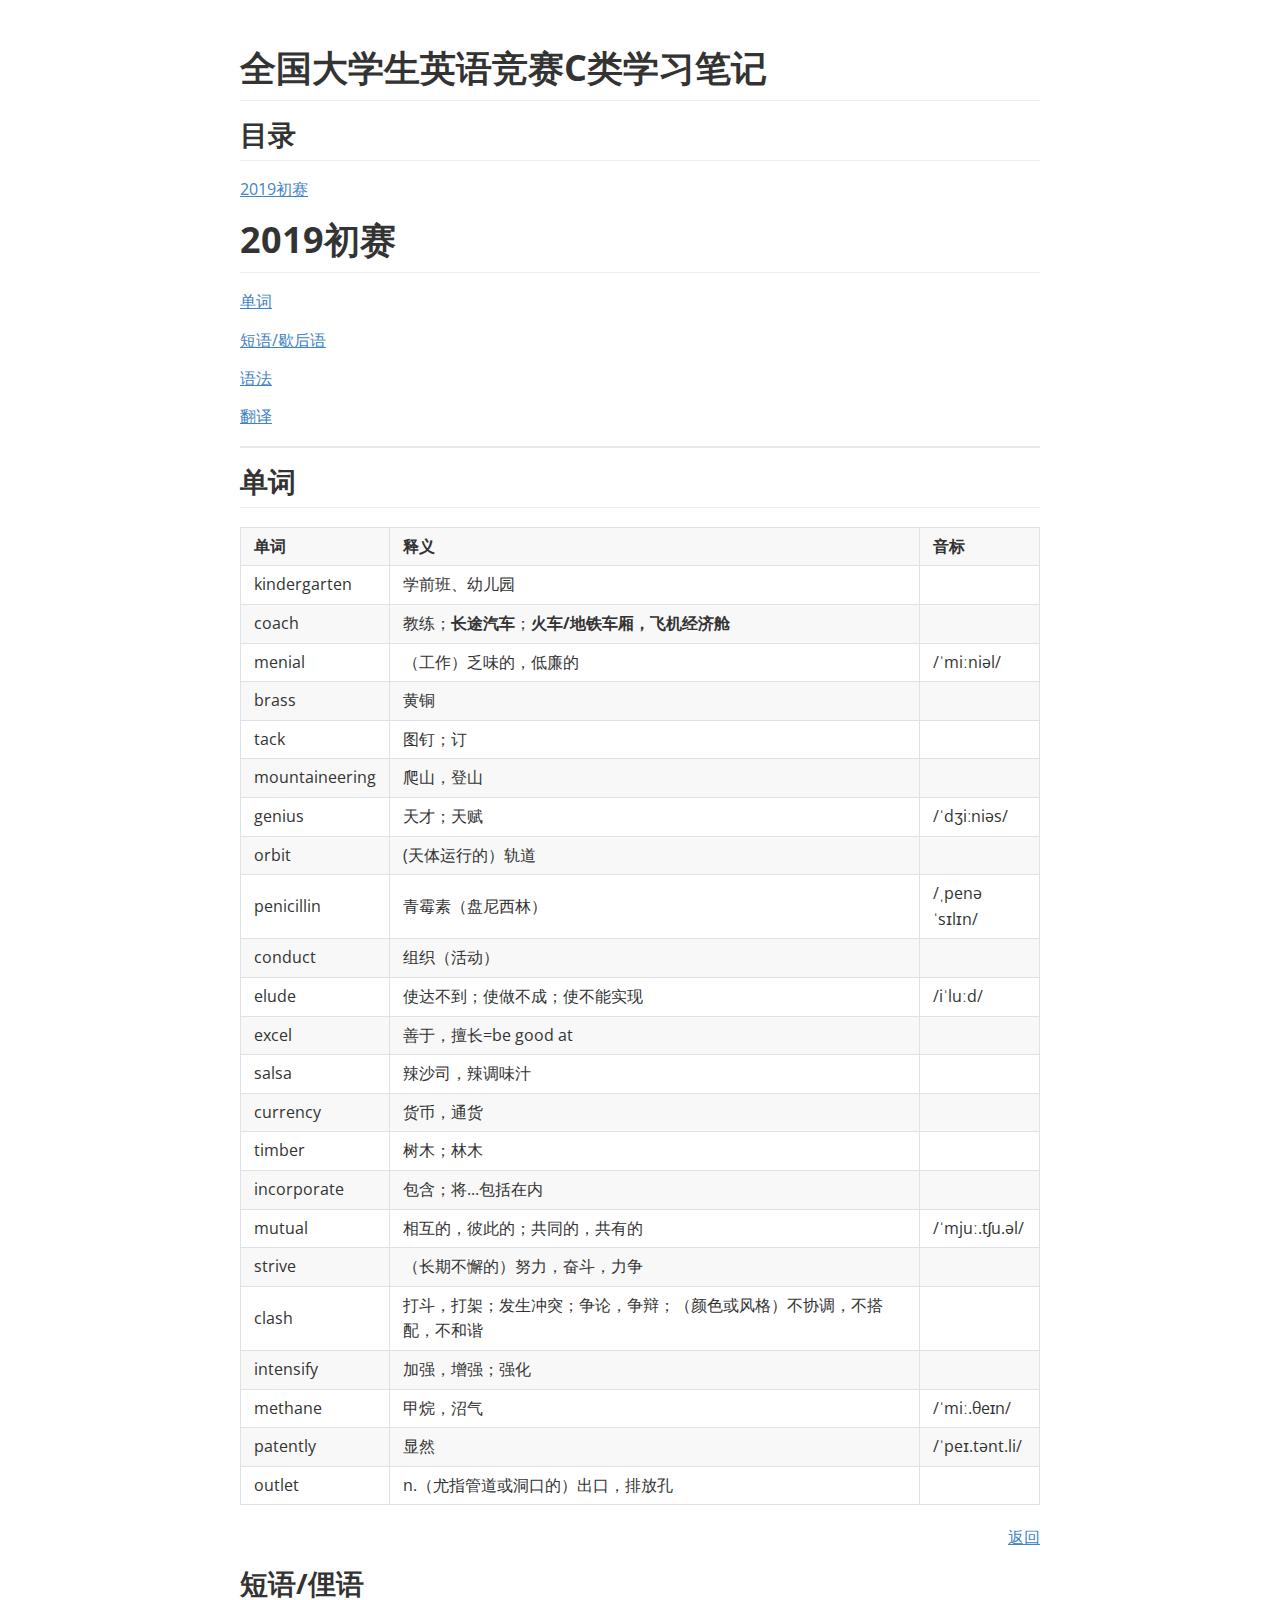
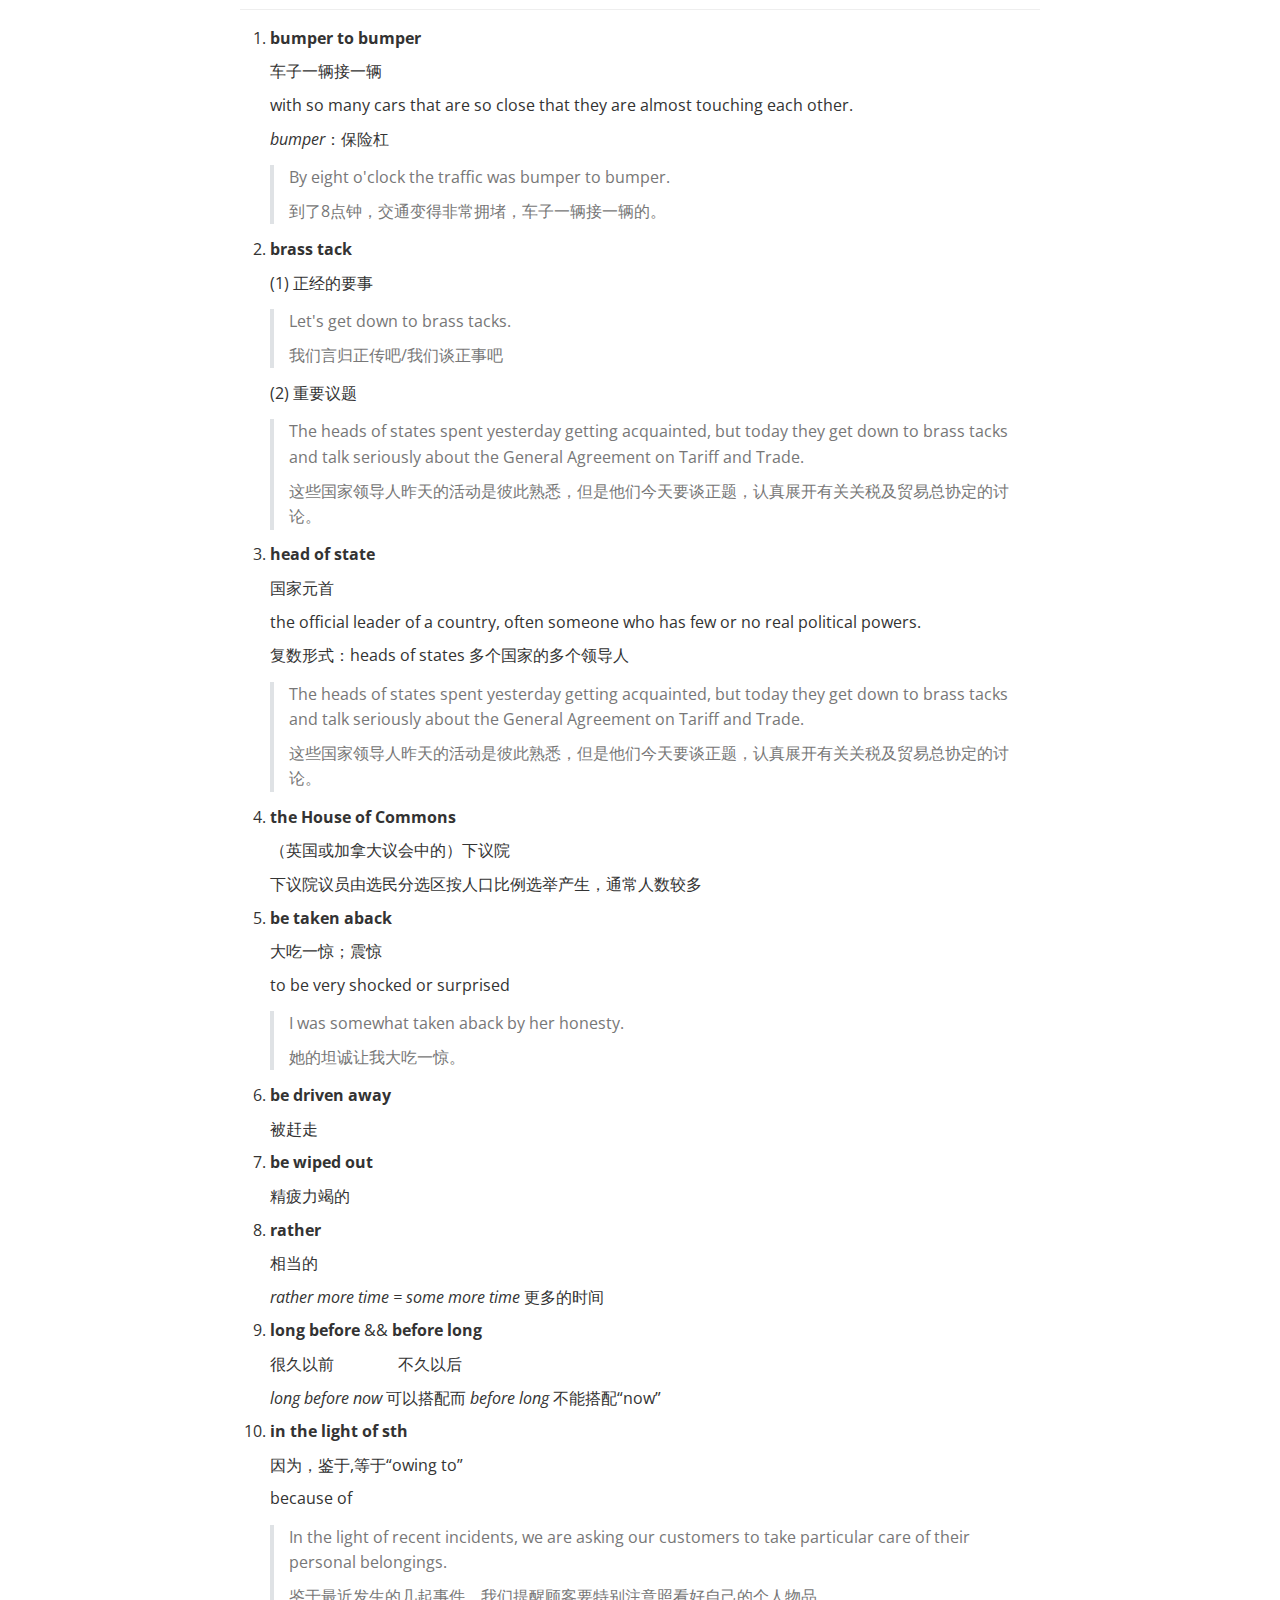
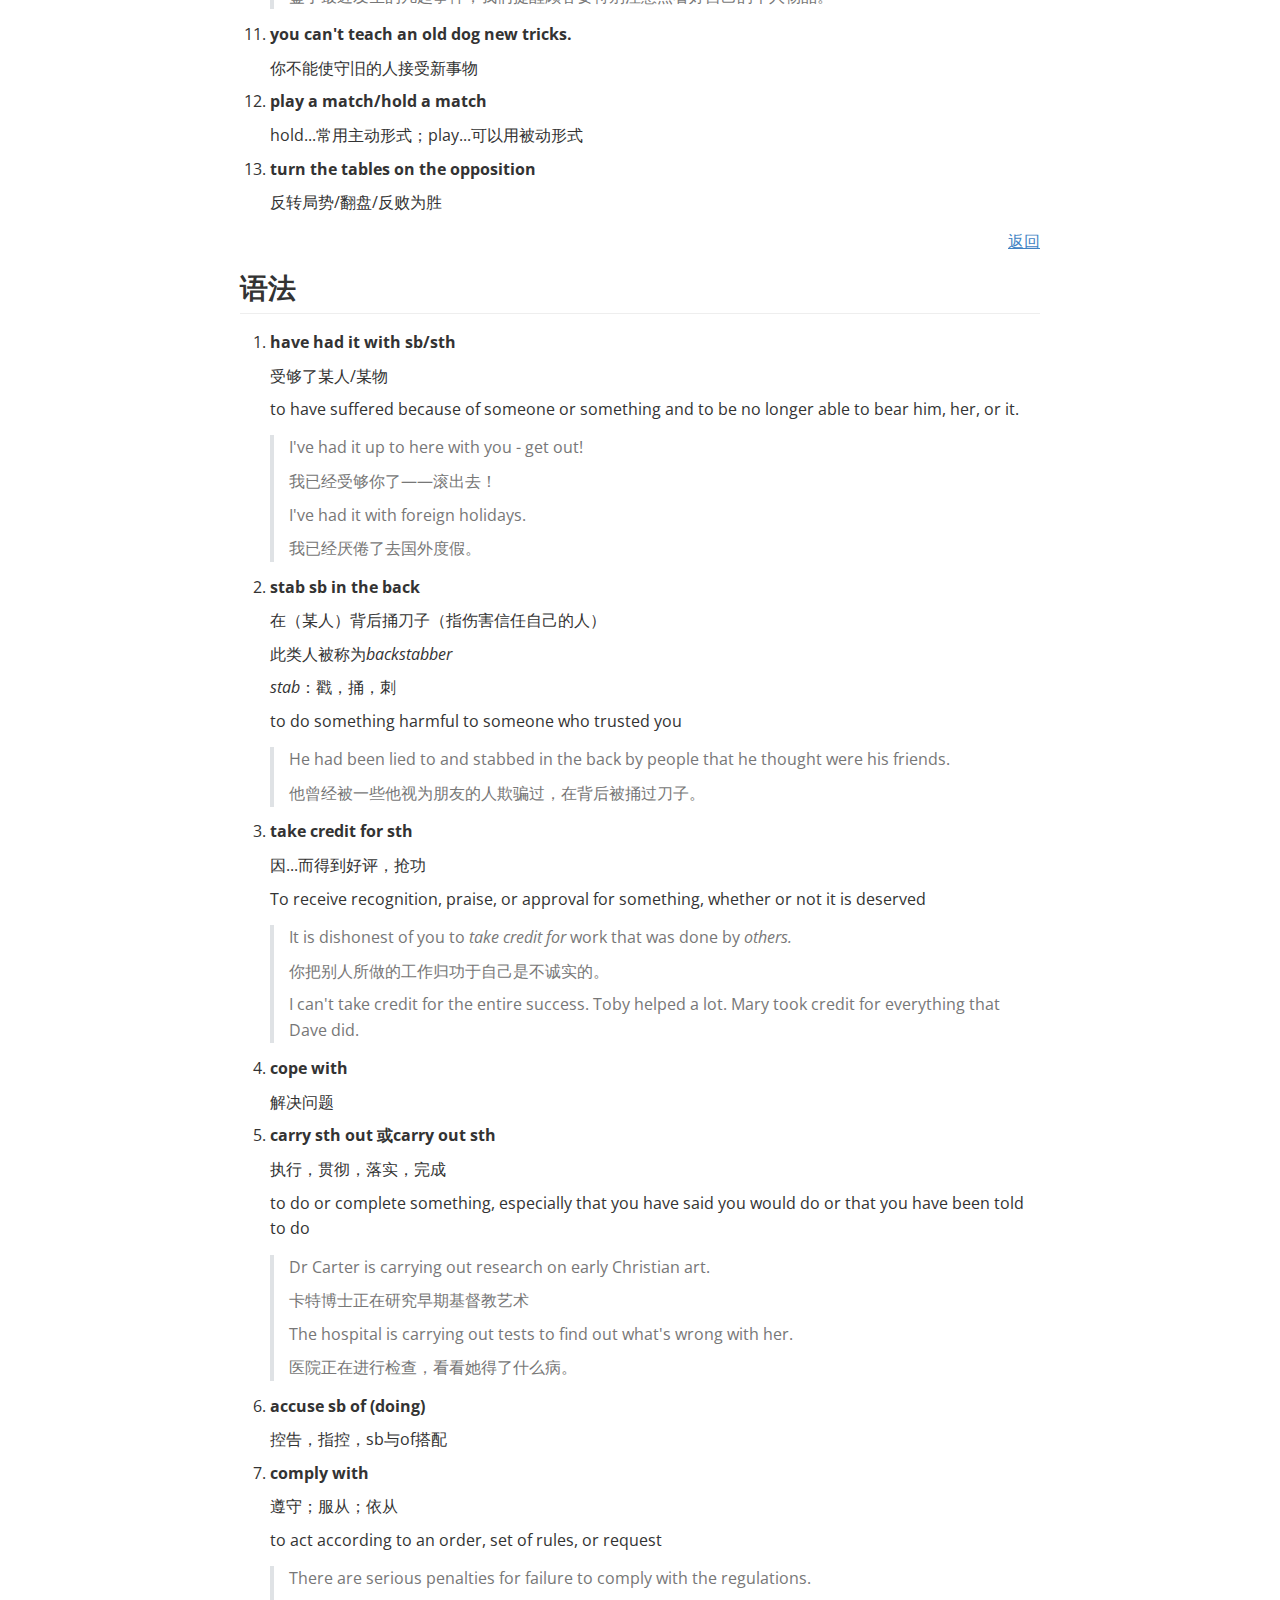
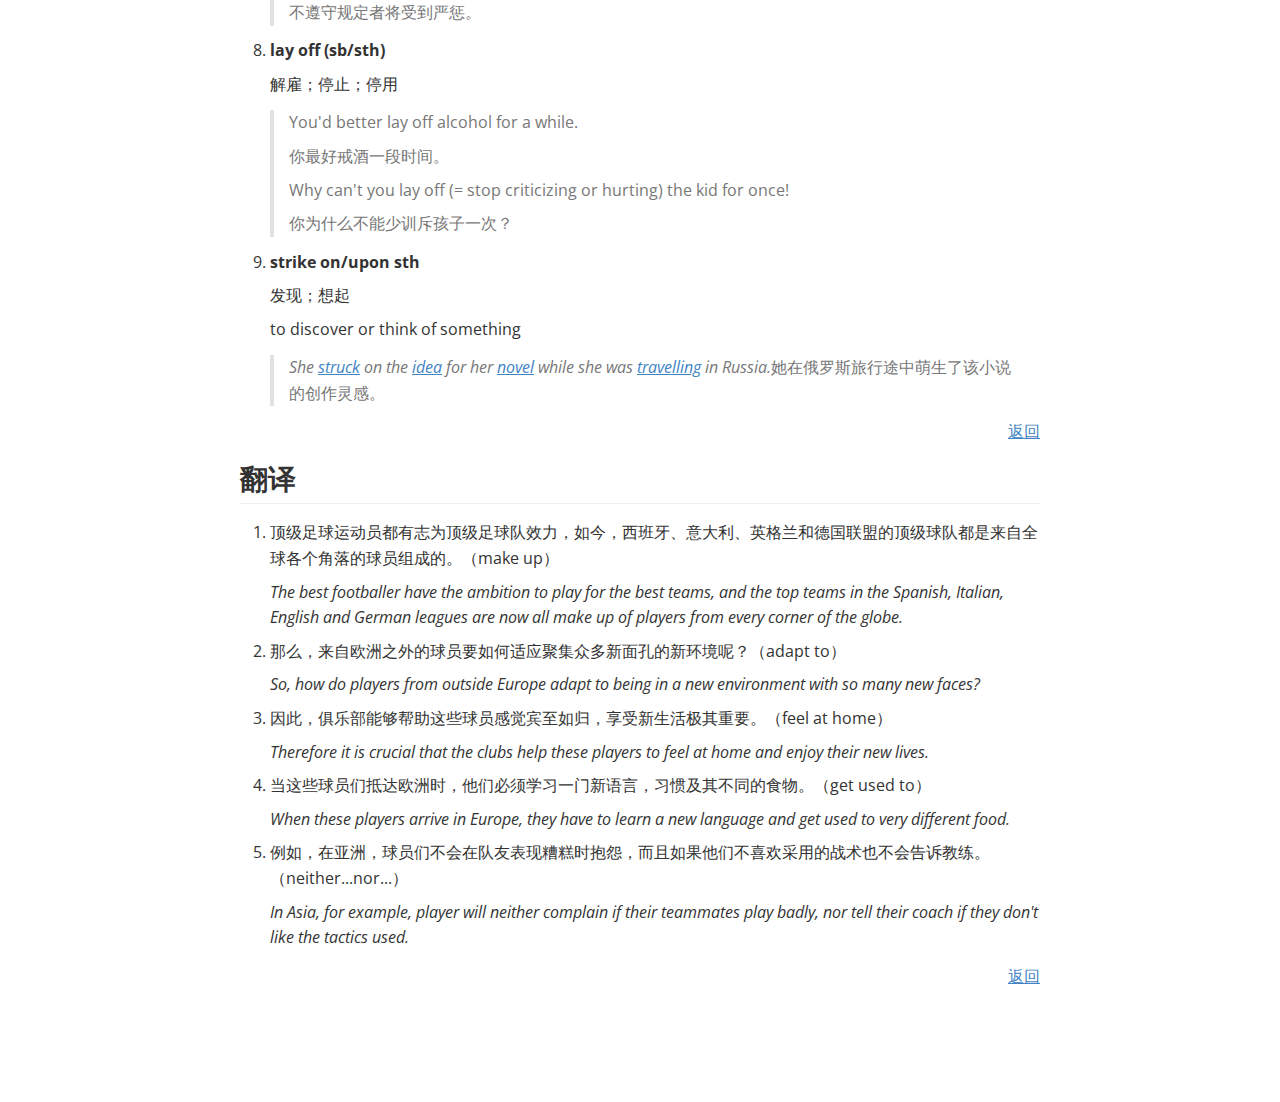
<file: English-study/英语竞赛.html>
<!doctype html>
<html>
<head>
<meta charset='UTF-8'><meta name='viewport' content='width=device-width initial-scale=1'>
<title>英语竞赛</title><link href='https://fonts.loli.net/css?family=Open+Sans:400italic,700italic,700,400&subset=latin,latin-ext' rel='stylesheet' type='text/css' /><style type='text/css'>html {overflow-x: initial !important;}:root { --bg-color:#ffffff; --text-color:#333333; --select-text-bg-color:#B5D6FC; --select-text-font-color:auto; --monospace:"Lucida Console",Consolas,"Courier",monospace; }
html { font-size: 14px; background-color: var(--bg-color); color: var(--text-color); font-family: "Helvetica Neue", Helvetica, Arial, sans-serif; -webkit-font-smoothing: antialiased; }
body { margin: 0px; padding: 0px; height: auto; bottom: 0px; top: 0px; left: 0px; right: 0px; font-size: 1rem; line-height: 1.42857; overflow-x: hidden; background: inherit; tab-size: 4; }
iframe { margin: auto; }
a.url { word-break: break-all; }
a:active, a:hover { outline: 0px; }
.in-text-selection, ::selection { text-shadow: none; background: var(--select-text-bg-color); color: var(--select-text-font-color); }
#write { margin: 0px auto; height: auto; width: inherit; word-break: normal; overflow-wrap: break-word; position: relative; white-space: normal; overflow-x: visible; padding-top: 40px; }
#write.first-line-indent p { text-indent: 2em; }
#write.first-line-indent li p, #write.first-line-indent p * { text-indent: 0px; }
#write.first-line-indent li { margin-left: 2em; }
.for-image #write { padding-left: 8px; padding-right: 8px; }
body.typora-export { padding-left: 30px; padding-right: 30px; }
.typora-export .footnote-line, .typora-export li, .typora-export p { white-space: pre-wrap; }
@media screen and (max-width: 500px) {
  body.typora-export { padding-left: 0px; padding-right: 0px; }
  #write { padding-left: 20px; padding-right: 20px; }
  .CodeMirror-sizer { margin-left: 0px !important; }
  .CodeMirror-gutters { display: none !important; }
}
#write li > figure:last-child { margin-bottom: 0.5rem; }
#write ol, #write ul { position: relative; }
img { max-width: 100%; vertical-align: middle; }
button, input, select, textarea { color: inherit; font: inherit; }
input[type="checkbox"], input[type="radio"] { line-height: normal; padding: 0px; }
*, ::after, ::before { box-sizing: border-box; }
#write h1, #write h2, #write h3, #write h4, #write h5, #write h6, #write p, #write pre { width: inherit; }
#write h1, #write h2, #write h3, #write h4, #write h5, #write h6, #write p { position: relative; }
p { line-height: inherit; }
h1, h2, h3, h4, h5, h6 { break-after: avoid-page; break-inside: avoid; orphans: 2; }
p { orphans: 4; }
h1 { font-size: 2rem; }
h2 { font-size: 1.8rem; }
h3 { font-size: 1.6rem; }
h4 { font-size: 1.4rem; }
h5 { font-size: 1.2rem; }
h6 { font-size: 1rem; }
.md-math-block, .md-rawblock, h1, h2, h3, h4, h5, h6, p { margin-top: 1rem; margin-bottom: 1rem; }
.hidden { display: none; }
.md-blockmeta { color: rgb(204, 204, 204); font-weight: 700; font-style: italic; }
a { cursor: pointer; }
sup.md-footnote { padding: 2px 4px; background-color: rgba(238, 238, 238, 0.7); color: rgb(85, 85, 85); border-radius: 4px; cursor: pointer; }
sup.md-footnote a, sup.md-footnote a:hover { color: inherit; text-transform: inherit; text-decoration: inherit; }
#write input[type="checkbox"] { cursor: pointer; width: inherit; height: inherit; }
figure { overflow-x: auto; margin: 1.2em 0px; max-width: calc(100% + 16px); padding: 0px; }
figure > table { margin: 0px !important; }
tr { break-inside: avoid; break-after: auto; }
thead { display: table-header-group; }
table { border-collapse: collapse; border-spacing: 0px; width: 100%; overflow: auto; break-inside: auto; text-align: left; }
table.md-table td { min-width: 32px; }
.CodeMirror-gutters { border-right: 0px; background-color: inherit; }
.CodeMirror-linenumber { user-select: none; }
.CodeMirror { text-align: left; }
.CodeMirror-placeholder { opacity: 0.3; }
.CodeMirror pre { padding: 0px 4px; }
.CodeMirror-lines { padding: 0px; }
div.hr:focus { cursor: none; }
#write pre { white-space: pre-wrap; }
#write.fences-no-line-wrapping pre { white-space: pre; }
#write pre.ty-contain-cm { white-space: normal; }
.CodeMirror-gutters { margin-right: 4px; }
.md-fences { font-size: 0.9rem; display: block; break-inside: avoid; text-align: left; overflow: visible; white-space: pre; background: inherit; position: relative !important; }
.md-diagram-panel { width: 100%; margin-top: 10px; text-align: center; padding-top: 0px; padding-bottom: 8px; overflow-x: auto; }
#write .md-fences.mock-cm { white-space: pre-wrap; }
.md-fences.md-fences-with-lineno { padding-left: 0px; }
#write.fences-no-line-wrapping .md-fences.mock-cm { white-space: pre; overflow-x: auto; }
.md-fences.mock-cm.md-fences-with-lineno { padding-left: 8px; }
.CodeMirror-line, twitterwidget { break-inside: avoid; }
.footnotes { opacity: 0.8; font-size: 0.9rem; margin-top: 1em; margin-bottom: 1em; }
.footnotes + .footnotes { margin-top: 0px; }
.md-reset { margin: 0px; padding: 0px; border: 0px; outline: 0px; vertical-align: top; background: 0px 0px; text-decoration: none; text-shadow: none; float: none; position: static; width: auto; height: auto; white-space: nowrap; cursor: inherit; -webkit-tap-highlight-color: transparent; line-height: normal; font-weight: 400; text-align: left; box-sizing: content-box; direction: ltr; }
li div { padding-top: 0px; }
blockquote { margin: 1rem 0px; }
li .mathjax-block, li p { margin: 0.5rem 0px; }
li { margin: 0px; position: relative; }
blockquote > :last-child { margin-bottom: 0px; }
blockquote > :first-child, li > :first-child { margin-top: 0px; }
.footnotes-area { color: rgb(136, 136, 136); margin-top: 0.714rem; padding-bottom: 0.143rem; white-space: normal; }
#write .footnote-line { white-space: pre-wrap; }
@media print {
  body, html { border: 1px solid transparent; height: 99%; break-after: avoid; break-before: avoid; }
  #write { margin-top: 0px; padding-top: 0px; border-color: transparent !important; }
  .typora-export * { -webkit-print-color-adjust: exact; }
  html.blink-to-pdf { font-size: 13px; }
  .typora-export #write { padding-left: 32px; padding-right: 32px; padding-bottom: 0px; break-after: avoid; }
  .typora-export #write::after { height: 0px; }
}
.footnote-line { margin-top: 0.714em; font-size: 0.7em; }
a img, img a { cursor: pointer; }
pre.md-meta-block { font-size: 0.8rem; min-height: 0.8rem; white-space: pre-wrap; background: rgb(204, 204, 204); display: block; overflow-x: hidden; }
p > .md-image:only-child:not(.md-img-error) img, p > img:only-child { display: block; margin: auto; }
p > .md-image:only-child { display: inline-block; width: 100%; }
#write .MathJax_Display { margin: 0.8em 0px 0px; }
.md-math-block { width: 100%; }
.md-math-block:not(:empty)::after { display: none; }
[contenteditable="true"]:active, [contenteditable="true"]:focus { outline: 0px; box-shadow: none; }
.md-task-list-item { position: relative; list-style-type: none; }
.task-list-item.md-task-list-item { padding-left: 0px; }
.md-task-list-item > input { position: absolute; top: 0px; left: 0px; margin-left: -1.2em; margin-top: calc(1em - 10px); border: none; }
.math { font-size: 1rem; }
.md-toc { min-height: 3.58rem; position: relative; font-size: 0.9rem; border-radius: 10px; }
.md-toc-content { position: relative; margin-left: 0px; }
.md-toc-content::after, .md-toc::after { display: none; }
.md-toc-item { display: block; color: rgb(65, 131, 196); }
.md-toc-item a { text-decoration: none; }
.md-toc-inner:hover { text-decoration: underline; }
.md-toc-inner { display: inline-block; cursor: pointer; }
.md-toc-h1 .md-toc-inner { margin-left: 0px; font-weight: 700; }
.md-toc-h2 .md-toc-inner { margin-left: 2em; }
.md-toc-h3 .md-toc-inner { margin-left: 4em; }
.md-toc-h4 .md-toc-inner { margin-left: 6em; }
.md-toc-h5 .md-toc-inner { margin-left: 8em; }
.md-toc-h6 .md-toc-inner { margin-left: 10em; }
@media screen and (max-width: 48em) {
  .md-toc-h3 .md-toc-inner { margin-left: 3.5em; }
  .md-toc-h4 .md-toc-inner { margin-left: 5em; }
  .md-toc-h5 .md-toc-inner { margin-left: 6.5em; }
  .md-toc-h6 .md-toc-inner { margin-left: 8em; }
}
a.md-toc-inner { font-size: inherit; font-style: inherit; font-weight: inherit; line-height: inherit; }
.footnote-line a:not(.reversefootnote) { color: inherit; }
.md-attr { display: none; }
.md-fn-count::after { content: "."; }
code, pre, samp, tt { font-family: var(--monospace); }
kbd { margin: 0px 0.1em; padding: 0.1em 0.6em; font-size: 0.8em; color: rgb(36, 39, 41); background: rgb(255, 255, 255); border: 1px solid rgb(173, 179, 185); border-radius: 3px; box-shadow: rgba(12, 13, 14, 0.2) 0px 1px 0px, rgb(255, 255, 255) 0px 0px 0px 2px inset; white-space: nowrap; vertical-align: middle; }
.md-comment { color: rgb(162, 127, 3); opacity: 0.8; font-family: var(--monospace); }
code { text-align: left; vertical-align: initial; }
a.md-print-anchor { white-space: pre !important; border-width: initial !important; border-style: none !important; border-color: initial !important; display: inline-block !important; position: absolute !important; width: 1px !important; right: 0px !important; outline: 0px !important; background: 0px 0px !important; text-decoration: initial !important; text-shadow: initial !important; }
.md-inline-math .MathJax_SVG .noError { display: none !important; }
.html-for-mac .inline-math-svg .MathJax_SVG { vertical-align: 0.2px; }
.md-math-block .MathJax_SVG_Display { text-align: center; margin: 0px; position: relative; text-indent: 0px; max-width: none; max-height: none; min-height: 0px; min-width: 100%; width: auto; overflow-y: hidden; display: block !important; }
.MathJax_SVG_Display, .md-inline-math .MathJax_SVG_Display { width: auto; margin: inherit; display: inline-block !important; }
.MathJax_SVG .MJX-monospace { font-family: var(--monospace); }
.MathJax_SVG .MJX-sans-serif { font-family: sans-serif; }
.MathJax_SVG { display: inline; font-style: normal; font-weight: 400; line-height: normal; zoom: 90%; text-indent: 0px; text-align: left; text-transform: none; letter-spacing: normal; word-spacing: normal; overflow-wrap: normal; white-space: nowrap; float: none; direction: ltr; max-width: none; max-height: none; min-width: 0px; min-height: 0px; border: 0px; padding: 0px; margin: 0px; }
.MathJax_SVG * { transition: none 0s ease 0s; }
.MathJax_SVG_Display svg { vertical-align: middle !important; margin-bottom: 0px !important; margin-top: 0px !important; }
.os-windows.monocolor-emoji .md-emoji { font-family: "Segoe UI Symbol", sans-serif; }
.md-diagram-panel > svg { max-width: 100%; }
[lang="mermaid"] svg, [lang="flow"] svg { max-width: 100%; height: auto; }
[lang="mermaid"] .node text { font-size: 1rem; }
table tr th { border-bottom: 0px; }
video { max-width: 100%; display: block; margin: 0px auto; }
iframe { max-width: 100%; width: 100%; border: none; }
.highlight td, .highlight tr { border: 0px; }
svg[id^="mermaidChart"] { line-height: 1em; }
mark { background: rgb(255, 255, 0); color: rgb(0, 0, 0); }
.md-html-inline .md-plain, .md-html-inline strong, mark .md-inline-math, mark strong { color: inherit; }
mark .md-meta { color: rgb(0, 0, 0); opacity: 0.3 !important; }


:root {
    --side-bar-bg-color: #fafafa;
    --control-text-color: #777;
}

@include-when-export url(https://fonts.loli.net/css?family=Open+Sans:400italic,700italic,700,400&subset=latin,latin-ext);

html {
    font-size: 16px;
}

body {
    font-family: "Open Sans","Clear Sans","Helvetica Neue",Helvetica,Arial,sans-serif;
    color: rgb(51, 51, 51);
    line-height: 1.6;
}

#write {
    max-width: 860px;
  	margin: 0 auto;
  	padding: 30px;
    padding-bottom: 100px;
}
#write > ul:first-child,
#write > ol:first-child{
    margin-top: 30px;
}

a {
    color: #4183C4;
}
h1,
h2,
h3,
h4,
h5,
h6 {
    position: relative;
    margin-top: 1rem;
    margin-bottom: 1rem;
    font-weight: bold;
    line-height: 1.4;
    cursor: text;
}
h1:hover a.anchor,
h2:hover a.anchor,
h3:hover a.anchor,
h4:hover a.anchor,
h5:hover a.anchor,
h6:hover a.anchor {
    text-decoration: none;
}
h1 tt,
h1 code {
    font-size: inherit;
}
h2 tt,
h2 code {
    font-size: inherit;
}
h3 tt,
h3 code {
    font-size: inherit;
}
h4 tt,
h4 code {
    font-size: inherit;
}
h5 tt,
h5 code {
    font-size: inherit;
}
h6 tt,
h6 code {
    font-size: inherit;
}
h1 {
    padding-bottom: .3em;
    font-size: 2.25em;
    line-height: 1.2;
    border-bottom: 1px solid #eee;
}
h2 {
   padding-bottom: .3em;
    font-size: 1.75em;
    line-height: 1.225;
    border-bottom: 1px solid #eee;
}
h3 {
    font-size: 1.5em;
    line-height: 1.43;
}
h4 {
    font-size: 1.25em;
}
h5 {
    font-size: 1em;
}
h6 {
   font-size: 1em;
    color: #777;
}
p,
blockquote,
ul,
ol,
dl,
table{
    margin: 0.8em 0;
}
li>ol,
li>ul {
    margin: 0 0;
}
hr {
    height: 2px;
    padding: 0;
    margin: 16px 0;
    background-color: #e7e7e7;
    border: 0 none;
    overflow: hidden;
    box-sizing: content-box;
}

li p.first {
    display: inline-block;
}
ul,
ol {
    padding-left: 30px;
}
ul:first-child,
ol:first-child {
    margin-top: 0;
}
ul:last-child,
ol:last-child {
    margin-bottom: 0;
}
blockquote {
    border-left: 4px solid #dfe2e5;
    padding: 0 15px;
    color: #777777;
}
blockquote blockquote {
    padding-right: 0;
}
table {
    padding: 0;
    word-break: initial;
}
table tr {
    border-top: 1px solid #dfe2e5;
    margin: 0;
    padding: 0;
}
table tr:nth-child(2n),
thead {
    background-color: #f8f8f8;
}
table tr th {
    font-weight: bold;
    border: 1px solid #dfe2e5;
    border-bottom: 0;
    margin: 0;
    padding: 6px 13px;
}
table tr td {
    border: 1px solid #dfe2e5;
    margin: 0;
    padding: 6px 13px;
}
table tr th:first-child,
table tr td:first-child {
    margin-top: 0;
}
table tr th:last-child,
table tr td:last-child {
    margin-bottom: 0;
}

.CodeMirror-lines {
    padding-left: 4px;
}

.code-tooltip {
    box-shadow: 0 1px 1px 0 rgba(0,28,36,.3);
    border-top: 1px solid #eef2f2;
}

.md-fences,
code,
tt {
    border: 1px solid #e7eaed;
    background-color: #f8f8f8;
    border-radius: 3px;
    padding: 0;
    padding: 2px 4px 0px 4px;
    font-size: 0.9em;
}

code {
    background-color: #f3f4f4;
    padding: 0 2px 0 2px;
}

.md-fences {
    margin-bottom: 15px;
    margin-top: 15px;
    padding-top: 8px;
    padding-bottom: 6px;
}


.md-task-list-item > input {
  margin-left: -1.3em;
}

@media print {
    html {
        font-size: 13px;
    }
    table,
    pre {
        page-break-inside: avoid;
    }
    pre {
        word-wrap: break-word;
    }
}

.md-fences {
	background-color: #f8f8f8;
}
#write pre.md-meta-block {
	padding: 1rem;
    font-size: 85%;
    line-height: 1.45;
    background-color: #f7f7f7;
    border: 0;
    border-radius: 3px;
    color: #777777;
    margin-top: 0 !important;
}

.mathjax-block>.code-tooltip {
	bottom: .375rem;
}

.md-mathjax-midline {
    background: #fafafa;
}

#write>h3.md-focus:before{
	left: -1.5625rem;
	top: .375rem;
}
#write>h4.md-focus:before{
	left: -1.5625rem;
	top: .285714286rem;
}
#write>h5.md-focus:before{
	left: -1.5625rem;
	top: .285714286rem;
}
#write>h6.md-focus:before{
	left: -1.5625rem;
	top: .285714286rem;
}
.md-image>.md-meta {
    /*border: 1px solid #ddd;*/
    border-radius: 3px;
    padding: 2px 0px 0px 4px;
    font-size: 0.9em;
    color: inherit;
}

.md-tag {
    color: #a7a7a7;
    opacity: 1;
}

.md-toc { 
    margin-top:20px;
    padding-bottom:20px;
}

.sidebar-tabs {
    border-bottom: none;
}

#typora-quick-open {
    border: 1px solid #ddd;
    background-color: #f8f8f8;
}

#typora-quick-open-item {
    background-color: #FAFAFA;
    border-color: #FEFEFE #e5e5e5 #e5e5e5 #eee;
    border-style: solid;
    border-width: 1px;
}

/** focus mode */
.on-focus-mode blockquote {
    border-left-color: rgba(85, 85, 85, 0.12);
}

header, .context-menu, .megamenu-content, footer{
    font-family: "Segoe UI", "Arial", sans-serif;
}

.file-node-content:hover .file-node-icon,
.file-node-content:hover .file-node-open-state{
    visibility: visible;
}

.mac-seamless-mode #typora-sidebar {
    background-color: #fafafa;
    background-color: var(--side-bar-bg-color);
}

.md-lang {
    color: #b4654d;
}

.html-for-mac .context-menu {
    --item-hover-bg-color: #E6F0FE;
}

#md-notification .btn {
    border: 0;
}

.dropdown-menu .divider {
    border-color: #e5e5e5;
}

.ty-preferences .window-content {
    background-color: #fafafa;
}

.ty-preferences .nav-group-item.active {
    color: white;
    background: #999;
}


</style>
</head>
<body class='typora-export os-windows' >
<div  id='write'  class = 'is-node'><h1><a name="全国大学生英语竞赛c类学习笔记" class="md-header-anchor"></a><span>全国大学生英语竞赛C类学习笔记</span></h1><h2><a name="目录" class="md-header-anchor"></a><span>目录</span></h2><p><a href='#2019'><span>2019初赛</span></a></p><p><a id="2019"></a></p><h1><a name="2019初赛" class="md-header-anchor"></a><span>2019初赛</span></h1><p><a href='#word2019'><span>单词</span></a></p><p><a href='#phrase2019'><span>短语/歇后语</span></a></p><p><a href='#grammar2019'><span>语法</span></a></p><p><a href='#translate2019'><span>翻译</span></a></p><hr /><p><a id="word2019"></a></p><h2><a name="单词" class="md-header-anchor"></a><span>单词</span></h2><figure><table><thead><tr><th><span>单词</span></th><th><span>释义</span></th><th><span>音标</span></th></tr></thead><tbody><tr><td><span>kindergarten</span></td><td><span>学前班、幼儿园</span></td><td>&nbsp;</td></tr><tr><td><span>coach</span></td><td><span>教练；</span><strong><span>长途汽车</span></strong><span>；</span><strong><span>火车/地铁车厢，飞机经济舱</span></strong></td><td>&nbsp;</td></tr><tr><td><span>menial</span></td><td><span>（工作）乏味的，低廉的</span></td><td><span>/ˈmiːniəl/</span></td></tr><tr><td><span>brass</span></td><td><span>黄铜</span></td><td>&nbsp;</td></tr><tr><td><span>tack</span></td><td><span>图钉；订</span></td><td>&nbsp;</td></tr><tr><td><span>mountaineering</span></td><td><span>爬山，登山</span></td><td>&nbsp;</td></tr><tr><td><span>genius</span></td><td><span>天才；天赋</span></td><td><span>/ˈdʒiːniəs/</span></td></tr><tr><td><span>orbit</span></td><td><span>(天体运行的）轨道</span></td><td>&nbsp;</td></tr><tr><td><span>penicillin</span></td><td><span>青霉素（盘尼西林）</span></td><td><span>/ˌpenəˈsɪlɪn/</span></td></tr><tr><td><span>conduct</span></td><td><span>组织（活动）</span></td><td>&nbsp;</td></tr><tr><td><span>elude</span></td><td><span>使达不到；使做不成；使不能实现</span></td><td><span>/iˈluːd/</span></td></tr><tr><td><span>excel</span></td><td><span>善于，擅长=be good at</span></td><td>&nbsp;</td></tr><tr><td><span>salsa</span></td><td><span>辣沙司，辣调味汁</span></td><td>&nbsp;</td></tr><tr><td><span>currency</span></td><td><span>货币，通货</span></td><td>&nbsp;</td></tr><tr><td><span>timber</span></td><td><span>树木；林木</span></td><td>&nbsp;</td></tr><tr><td><span>incorporate</span></td><td><span>包含；将...包括在内</span></td><td>&nbsp;</td></tr><tr><td><span>mutual</span></td><td><span>相互的，彼此的；共同的，共有的</span></td><td><span>/ˈmjuː.tʃu.əl/</span></td></tr><tr><td><span>strive</span></td><td><span>（长期不懈的）努力，奋斗，力争</span></td><td>&nbsp;</td></tr><tr><td><span>clash</span></td><td><span>打斗，打架；发生冲突；争论，争辩；（颜色或风格）不协调，不搭配，不和谐</span></td><td>&nbsp;</td></tr><tr><td><span>intensify</span></td><td><span>加强，增强；强化</span></td><td>&nbsp;</td></tr><tr><td><span>methane</span></td><td><span>甲烷，沼气</span></td><td><span>/ˈmiː.θeɪn/</span></td></tr><tr><td><span>patently</span></td><td><span>显然</span></td><td><span>/ˈpeɪ.tənt.li/</span></td></tr><tr><td><span>outlet</span></td><td><span>n.（尤指管道或洞口的）出口，排放孔</span></td><td>&nbsp;</td></tr></tbody></table></figure><p align="right"><a href="#2019">返回</a></p><p><a id="phrase2019"></a></p><h2><a name="短语俚语" class="md-header-anchor"></a><span>短语/俚语</span></h2><ol start='' ><li><p><strong><span>bumper to bumper</span></strong></p><p><span>车子一辆接一辆</span></p><p><span>with so many cars that are so close that they are almost touching each other.</span></p><p><em><span>bumper</span></em><span>：保险杠</span></p><blockquote><p><span>By eight o&#39;clock the traffic was bumper to bumper.</span></p><p><span>到了8点钟，交通变得非常拥堵，车子一辆接一辆的。</span></p></blockquote></li><li><p><strong><span>brass tack</span></strong></p><p><span>(1) 正经的要事</span></p><blockquote><p><span>Let&#39;s get down to brass tacks.</span></p><p><span>我们言归正传吧/我们谈正事吧</span></p></blockquote><p><span>(2) 重要议题</span></p><blockquote><p><span>The heads of states spent yesterday getting acquainted, but today they get down to brass tacks and talk seriously about the General Agreement on Tariff and Trade.</span></p><p><span>这些国家领导人昨天的活动是彼此熟悉，但是他们今天要谈正题，认真展开有关关税及贸易总协定的讨论。</span></p></blockquote></li><li><p><strong><span>head of state</span></strong></p><p><span>国家元首</span></p><p><span>the official leader of a country, often someone who has few or no real political powers.</span></p><p><span>复数形式：heads of states 多个国家的多个领导人</span></p><blockquote><p><span>The heads of states spent yesterday getting acquainted, but today they get down to brass tacks and talk seriously about the General Agreement on Tariff and Trade.</span></p><p><span>这些国家领导人昨天的活动是彼此熟悉，但是他们今天要谈正题，认真展开有关关税及贸易总协定的讨论。</span></p></blockquote></li><li><p><strong><span>the House of Commons</span></strong></p><p><span>（英国或加拿大议会中的）下议院</span></p><p><span>下议院议员由选民分选区按人口比例选举产生，通常人数较多</span></p></li><li><p><strong><span>be taken aback</span></strong></p><p><span>大吃一惊；震惊</span></p><p><span>to be very shocked or surprised</span></p><blockquote><p><span>I was somewhat taken aback by her honesty.</span></p><p><span>她的坦诚让我大吃一惊。</span></p></blockquote></li><li><p><strong><span>be driven away</span></strong></p><p><span>被赶走</span></p></li><li><p><strong><span>be wiped out</span></strong></p><p><span>精疲力竭的</span></p></li><li><p><strong><span>rather</span></strong></p><p><span>相当的</span></p><p><em><span>rather more time = some more time</span></em><span> 更多的时间</span></p></li><li><p><strong><span>long before</span></strong><span> &amp;&amp; </span><strong><span>before long</span></strong></p><p><span>很久以前                不久以后</span></p><p><em><span>long before now</span></em><span> 可以搭配而 </span><em><span>before long</span></em><span> 不能搭配“now”</span></p></li><li><p><strong><span>in the light of sth</span></strong></p><p><span>因为，鉴于,等于“owing to”</span></p><p><span>because of</span></p><blockquote><p><span>In the light of recent incidents, we are asking our customers to take particular care of their personal belongings.</span></p><p><span>鉴于最近发生的几起事件，我们提醒顾客要特别注意照看好自己的个人物品。</span></p></blockquote></li><li><p><strong><span>you can&#39;t teach an old dog new tricks.</span></strong></p><p><span>你不能使守旧的人接受新事物</span></p></li><li><p><strong><span>play a match/hold a match</span></strong></p><p><span>hold...常用主动形式；play...可以用被动形式</span></p></li><li><p><strong><span>turn the tables on the opposition</span></strong></p><p><span>反转局势/翻盘/反败为胜</span></p></li></ol><p align="right"><a href="#2019">返回</a></p><p><a id="grammar2019"></a></p><h2><a name="语法" class="md-header-anchor"></a><span>语法</span></h2><ol start='' ><li><p><strong><span>have had it with sb/sth</span></strong></p><p><span>受够了某人/某物</span></p><p><span>to have suffered because of someone or something and to be no longer able to bear him, her, or it.</span></p><blockquote><p><span>I&#39;ve had it up to here with you - get out!</span></p><p><span>我已经受够你了——滚出去！</span></p><p><span>I&#39;ve had it with foreign holidays.</span></p><p><span>我已经厌倦了去国外度假。</span></p></blockquote></li><li><p><strong><span>stab sb in the back</span></strong></p><p><span>在（某人）背后捅刀子（指伤害信任自己的人）</span></p><p><span>此类人被称为</span><em><span>backstabber</span></em></p><p><em><span>stab</span></em><span>：戳，捅，刺</span></p><p><span>to do something harmful to someone who trusted you</span></p><blockquote><p><span>He had been lied to and stabbed in the back by people that he thought were his friends.</span></p><p><span>他曾经被一些他视为朋友的人欺骗过，在背后被捅过刀子。</span></p></blockquote></li><li><p><strong><span>take credit for sth</span></strong></p><p><span>因...而得到好评，抢功</span></p><p><span>To receive recognition, praise, or approval for something, whether or not it is deserved</span></p><blockquote><p><span>It is dishonest of you to </span><em><span>take</span></em><span> </span><em><span>credit</span></em><span> </span><em><span>for</span></em><span> work that was done by </span><em><span>others.</span></em></p><p><span>你把别人所做的工作归功于自己是不诚实的。</span></p><p><span>I can&#39;t take credit for the entire success. Toby helped a lot. Mary took credit for everything that Dave did.</span></p></blockquote></li><li><p><strong><span>cope with</span></strong></p><p><span>解决问题</span></p></li><li><p><strong><span>carry sth out 或carry out sth</span></strong></p><p><span>执行，贯彻，落实，完成</span></p><p><span>to do or complete something, especially that you have said you would do or that you have been told to do</span></p><blockquote><p><span>Dr Carter is carrying out research on early Christian art.</span></p><p><span>卡特博士正在研究早期基督教艺术</span></p><p><span>The hospital is carrying out tests to find out what&#39;s wrong with her.</span></p><p><span>医院正在进行检查，看看她得了什么病。</span></p></blockquote></li><li><p><strong><span>accuse sb of (doing)</span></strong></p><p><span>控告，指控，sb与of搭配</span></p></li><li><p><strong><span>comply with</span></strong></p><p><span>遵守；服从；依从</span></p><p><span>to act according to an order, set of rules, or request</span></p><blockquote><p><span>There are serious penalties for failure to comply with the regulations.</span></p><p><span>不遵守规定者将受到严惩。</span></p></blockquote></li><li><p><strong><span>lay off (sb/sth)</span></strong></p><p><span>解雇；停止；停用</span></p><blockquote><p><span>You&#39;d better lay off alcohol for a while.</span></p><p><span>你最好戒酒一段时间。</span></p><p><span>Why can&#39;t you lay off (= stop criticizing or hurting) the kid for once!</span></p><p><span>你为什么不能少训斥孩子一次？</span></p></blockquote></li><li><p><strong><span>strike on/upon sth</span></strong></p><p><span>发现；想起</span></p><p><span>to discover or think of something</span></p><blockquote><p><em><span>She </span><a href='https://dictionary.cambridge.org/zhs/词典/英语-汉语-简体/struck'><span>struck</span></a><span> on the </span><a href='https://dictionary.cambridge.org/zhs/词典/英语-汉语-简体/idea'><span>idea</span></a><span> for her </span><a href='https://dictionary.cambridge.org/zhs/词典/英语-汉语-简体/novel'><span>novel</span></a><span> while she was </span><a href='https://dictionary.cambridge.org/zhs/词典/英语-汉语-简体/travelling'><span>travelling</span></a><span> in Russia.</span></em><span>她在俄罗斯旅行途中萌生了该小说的创作灵感。</span></p></blockquote></li></ol><p align="right"><a href="#2019">返回</a></p><p><a id="translate2019"></a></p><h2><a name="翻译" class="md-header-anchor"></a><span>翻译</span></h2><ol start='' ><li><p><span>顶级足球运动员都有志为顶级足球队效力，如今，西班牙、意大利、英格兰和德国联盟的顶级球队都是来自全球各个角落的球员组成的。（make up）</span></p><p><em><span>The best footballer have the ambition to play for the best teams, and the top teams in the Spanish, Italian, English and German leagues are now all make up of players from every corner of the globe.</span></em></p></li><li><p><span>那么，来自欧洲之外的球员要如何适应聚集众多新面孔的新环境呢？（adapt to）</span></p><p><em><span>So, how do players from outside Europe adapt to being in a new environment with so many new faces?</span></em></p></li><li><p><span>因此，俱乐部能够帮助这些球员感觉宾至如归，享受新生活极其重要。（feel at home）</span></p><p><em><span>Therefore it is crucial that the clubs help these players to feel at home and enjoy their new lives.</span></em></p></li><li><p><span>当这些球员们抵达欧洲时，他们必须学习一门新语言，习惯及其不同的食物。（get used to）</span></p><p><em><span>When these players arrive in Europe, they have to learn a new language and get used to very different food.</span></em></p></li><li><p><span>例如，在亚洲，球员们不会在队友表现糟糕时抱怨，而且如果他们不喜欢采用的战术也不会告诉教练。（neither...nor...）</span></p><p><em><span>In Asia, for example, player will neither complain if their teammates play badly, nor tell their coach if they don&#39;t like the tactics used.</span></em></p></li></ol><p align="right"><a href="#2019">返回</a></p></div>
</body>
</html>
</file>
